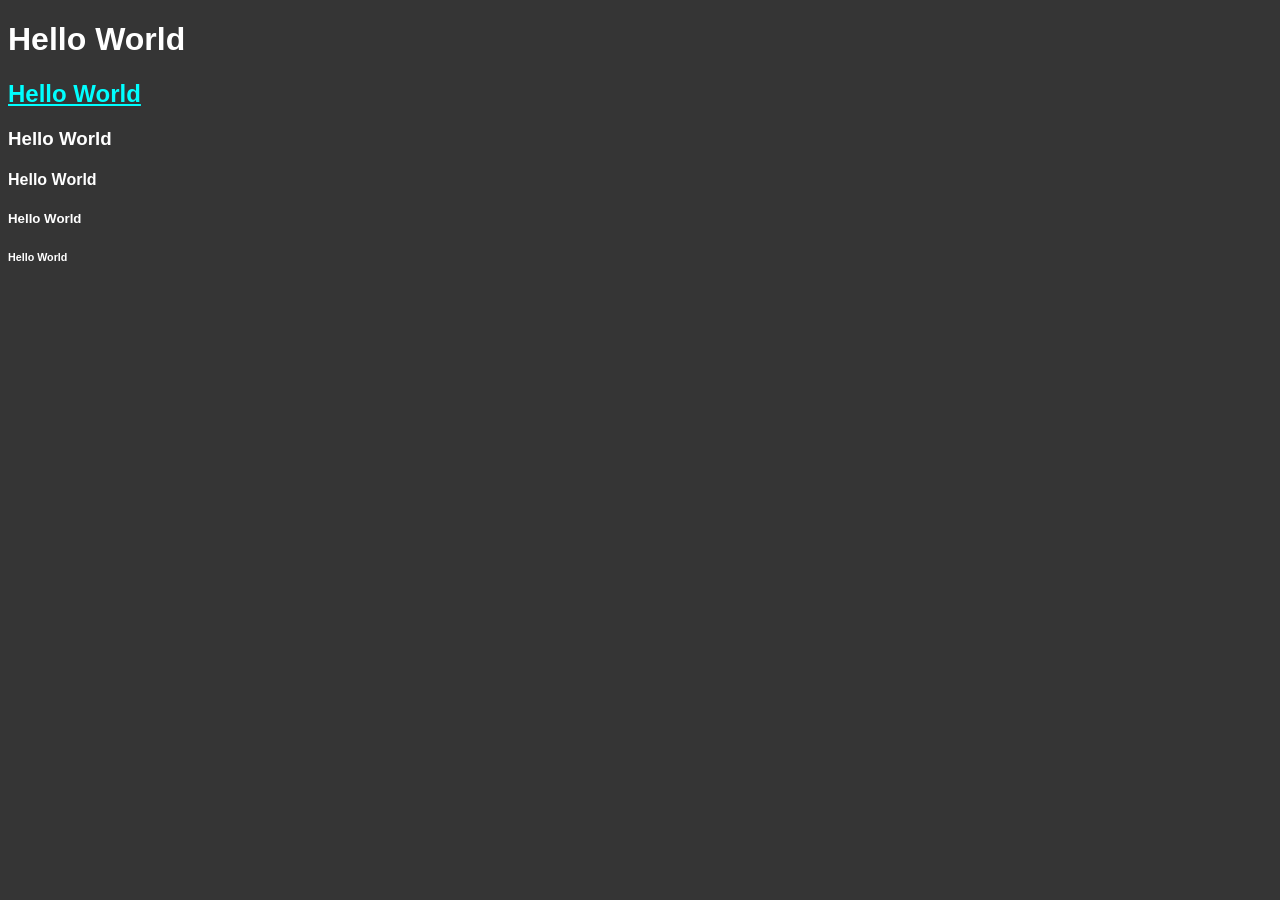
<file: Web-Design/class_website/index.html>
<!DOCTYPE html>
<html lang="en">
<!-- head is for metadata -->

<head>
    <title>Hello World</title>
    <link rel="icon" href="images/tick.webp">
    <link rel="stylesheet" href="styles.css"
</head>
<!-- body is for content -->

<body>
    <h1>Hello World</h1>
    <h2>Hello World</h2>
    <h3>Hello World</h3>
    <h4>Hello World</h4>
    <h5>Hello World</h5>
    <h6>Hello World</h6>

</body>
<!-- end of the document -->

</html>
</file>
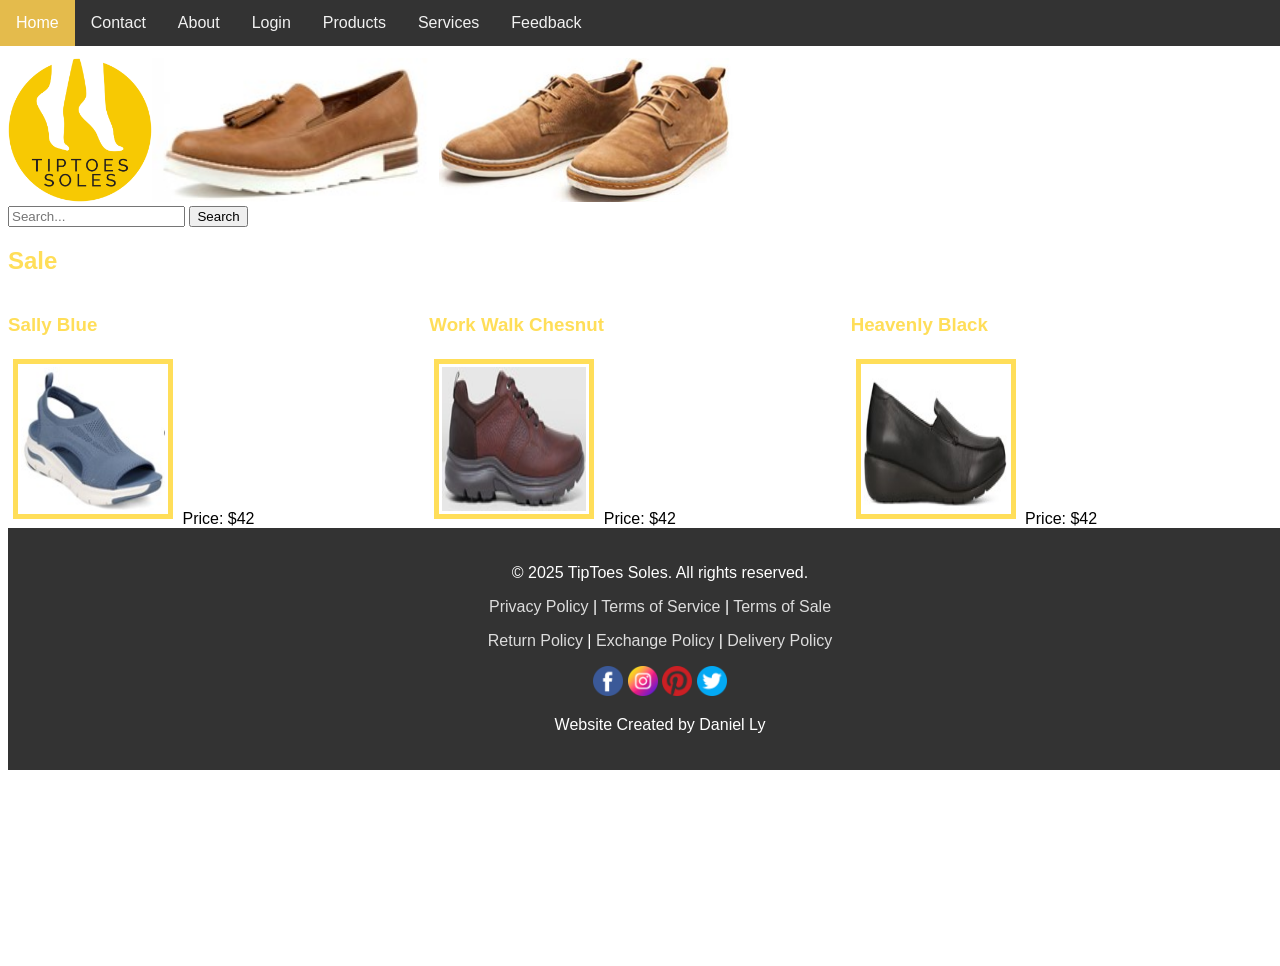
<file: Web-Design/assessments/project/Part3/www/index.html>
<!DOCTYPE html>
<html lang="en">
<!-- head is for metadata -->
<head>
    <title>TipToes Soles</title>
    <link rel="icon" href="images/logos/tts_logo.png">
    <link rel="stylesheet" href="styles.css">
</head>
<!-- body is for content -->
<body>
    <!-- tiptoe soles logo -->
    <div class="row">
        <a href="index.html">
            <img src="images/logos/tts_logo.png" alt="tiptoe soles logo" width="144" height="144">
        </a>
        <img src="images/products/sally_tan.jpg" alt="tiptoe soles shoe" height="144">
        <img src="images/products/gary_tan.jpg" alt="tiptoe soles shoe" height="144">
    </div>

    <!-- MENU BAR -->
    <nav class="navbar">
        <input type="checkbox" id="nav-toggle" class="nav-toggle">
        <label for="nav-toggle" class="nav-toggle-label">
            <img src="images/icons/hamburger.png" alt="tiptoe soles logo" width="22" height="22">
            Menu
        </label>
        <div class="nav-links">
            <a href="index.html" class="active">Home</a>
            <a href="contact.html">Contact</a>
            <a href="about.html">About</a>
            <a href="error.html">Login</a>
            <a href="error.html">Products</a>
            <a href="error.html">Services</a>
            <a href="error.html">Feedback</a>
        </div>
    </nav>

    <!-- SEARCH BAR -->
    <form action="/search" method="GET">
        <input type="text" name="query" placeholder="Search...">
        <button type="submit">Search</button>
    </form>


    <h2>Sale</h2>
    <div class="row">
        <div class="column">
            <h3>Sally Blue</h3>
            <a href="error.html">
                <img src="images/products/clancy_blue.jpg" class="bordered-image" alt="tiptoe soles logo" width="144" height="144">
            </a>
            Price: $42
        </div>
        <div class="column">
            <h3>Work Walk Chesnut</h3>
            <a href="error.html">
                <img src="images/products/work_walk_chesnut.jpg" class="bordered-image"  alt="tiptoe soles logo" width="144" height="144">
            </a>
            Price: $42
        </div>
        <div class="column">
            <h3>Heavenly Black</h3>
            <a href="error.html">
                <img src="images/products/heavenly_black.jpg" class="bordered-image"  alt="tiptoe soles logo" width="144" height="144">
            </a>
            Price: $42
        </div>
    </div>

    <footer class="footer">
        <p>&copy; 2025 TipToes Soles. All rights reserved.</p>
        <p><a href="error.html">Privacy Policy</a> | <a href="error.html">Terms of Service</a> | <a href="error.html">Terms of Sale</a></p>
        <p><a href="error.html">Return Policy</a> | <a href="error.html">Exchange Policy</a> | <a href="error.html">Delivery Policy</a></p>
        <div class="social-footer">
              <a href="https://www.facebook.com/"><img src="images/icons/facebook.png" alt="Facebook" width="30" height="30"></a>
              <a href="https://www.instagram.com/?hl=en"><img src="images/icons/instagram.png" alt="Instagram" width="30" height="30"></a>
              <a href="https://www.pinterest.com/"><img src="images/icons/pinterest.png" alt="Pinterest" width="30" height="30"></a>
              <a href="https://twitter.com/?lang=en"><img src="images/icons/twitter.png" alt="Twitter" width="30" height="30"></a>
        </div>
        <p> Website Created by Daniel Ly </p>
    </footer>

</body>
<!-- end of the document -->
</html>
</file>
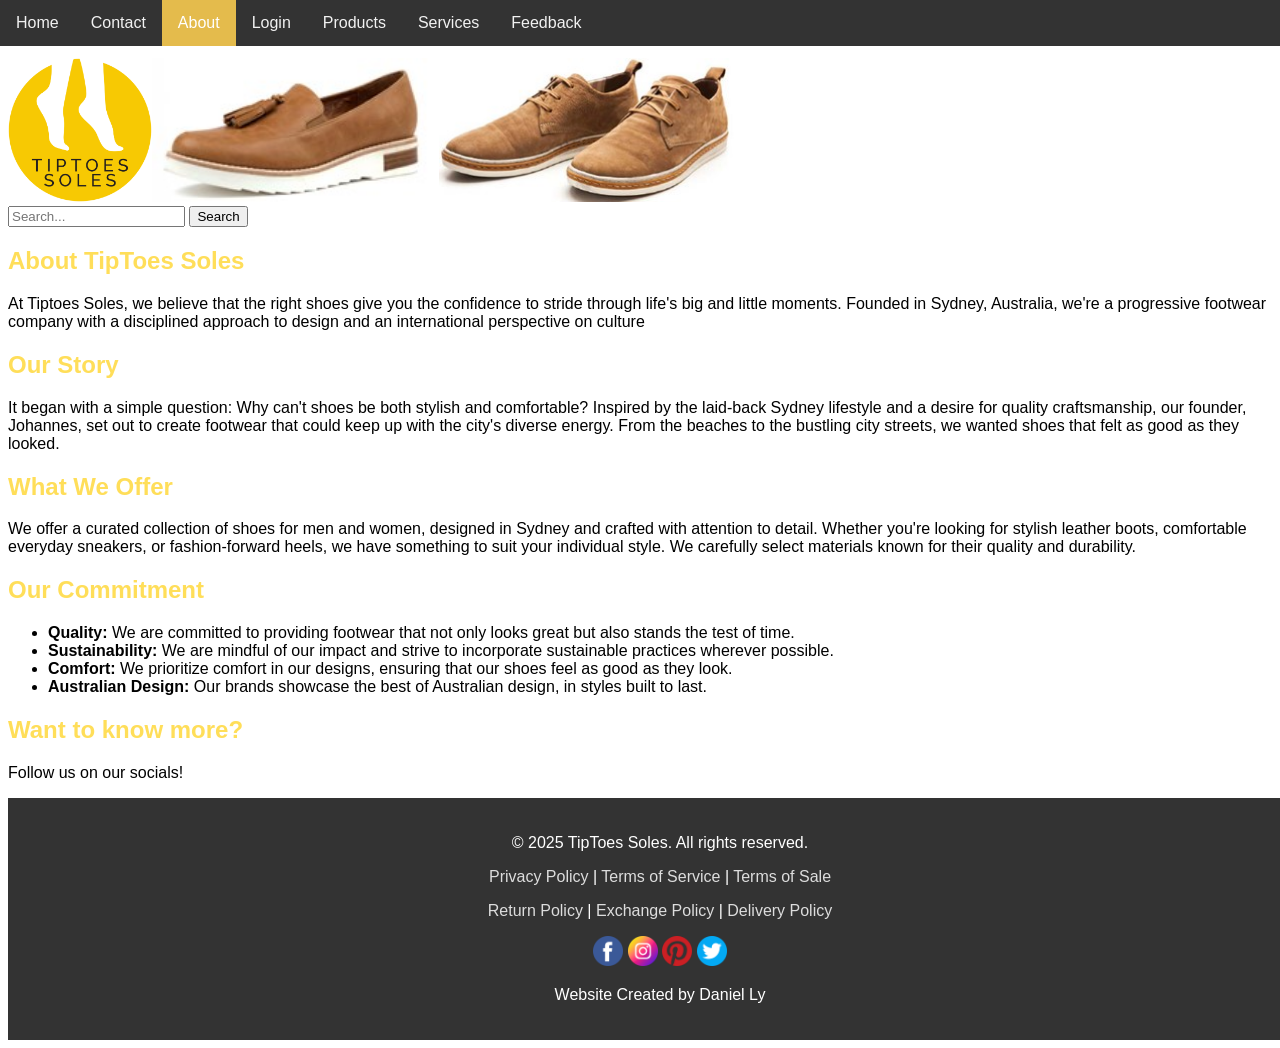
<file: Web-Design/assessments/project/Part3/www/about.html>
<!DOCTYPE html>
<html lang="en">
<head>
    <meta charset="UTF-8">
    <title>about us</title>
    <link rel="icon" href="images/logos/tts_logo.png">
    <link rel="stylesheet" href="styles.css">
</head>
<body>
    <!-- tiptoe soles logo -->
    <div class="row">
        <a href="index.html">
            <img src="images/logos/tts_logo.png" alt="tiptoe soles logo" width="144" height="144">
        </a>
        <img src="images/products/sally_tan.jpg" alt="tiptoe soles shoe" height="144">
        <img src="images/products/gary_tan.jpg" alt="tiptoe soles shoe" height="144">
    </div>

    <!-- MENU BAR -->
    <nav class="navbar">
        <input type="checkbox" id="nav-toggle" class="nav-toggle">
        <label for="nav-toggle" class="nav-toggle-label">Menu</label>
        <div class="nav-links">
            <a href="index.html">Home</a>
            <a href="contact.html">Contact</a>
            <a href="about.html" class="active">About</a>
            <a href="error.html">Login</a>
            <a href="error.html">Products</a>
            <a href="error.html">Services</a>
            <a href="error.html">Feedback</a>
        </div>
    </nav>

    <!-- SEARCH BAR -->
    <form action="/search" method="GET">
        <input type="text" name="query" placeholder="Search...">
        <button type="submit">Search</button>
    </form>

    <div>
        <h2>About TipToes Soles</h2>
        <p> At Tiptoes Soles, we believe that the right shoes
            give you the confidence to stride through life's big and
            little moments. Founded in Sydney, Australia, we're a
            progressive footwear company with a disciplined approach
            to design and an international perspective on culture</p>
        <h2>Our Story</h2>
        <p> It began with a simple question: Why can't shoes be both
            stylish and comfortable? Inspired by the laid-back
            Sydney lifestyle and a desire for quality craftsmanship,
            our founder, Johannes, set out to create
            footwear that could keep up with the city's diverse
            energy. From the beaches to the bustling city streets,
            we wanted shoes that felt as good as they looked.</p>
        <h2>What We Offer</h2>
        <p> We offer a curated collection of shoes for men and women,
            designed in Sydney and crafted with attention to detail.
            Whether you're looking for stylish leather boots,
            comfortable everyday sneakers, or fashion-forward heels,
            we have something to suit your individual style.
            We carefully select materials known for their quality
            and durability.</p>
        <h2>Our Commitment</h2>
        <ul>
            <li><strong>Quality:</strong> We are committed to
                providing footwear that not only looks great but
                also stands the test of time.</li>
            <li><strong>Sustainability:</strong> We are mindful of our
                impact and strive to incorporate sustainable practices
                wherever possible.</li>
            <li><strong>Comfort:</strong> We prioritize comfort in our designs,
                ensuring that our shoes feel as good as they look.</li>
            <li><strong>Australian Design:</strong> Our brands showcase the
                best of Australian design, in styles built to last.</li>
        </ul>
        <h2>Want to know more?</h2>
        <p> Follow us on our socials!</p>
    </div>

    <footer class="footer">
        <p>&copy; 2025 TipToes Soles. All rights reserved.</p>
        <p><a href="error.html">Privacy Policy</a> | <a href="error.html">Terms of Service</a> | <a href="error.html">Terms of Sale</a></p>
        <p><a href="error.html">Return Policy</a> | <a href="error.html">Exchange Policy</a> | <a href="error.html">Delivery Policy</a></p>
        <div class="social-footer">
              <a href="https://www.facebook.com/"><img src="images/icons/facebook.png" alt="Facebook" width="30" height="30"></a>
              <a href="https://www.instagram.com/?hl=en"><img src="images/icons/instagram.png" alt="Instagram" width="30" height="30"></a>
              <a href="https://www.pinterest.com/"><img src="images/icons/pinterest.png" alt="Pinterest" width="30" height="30"></a>
              <a href="https://twitter.com/?lang=en"><img src="images/icons/twitter.png" alt="Twitter" width="30" height="30"></a>
        </div>
        <p> Website Created by Daniel Ly </p>
    </footer>

</body>
</html>
</file>
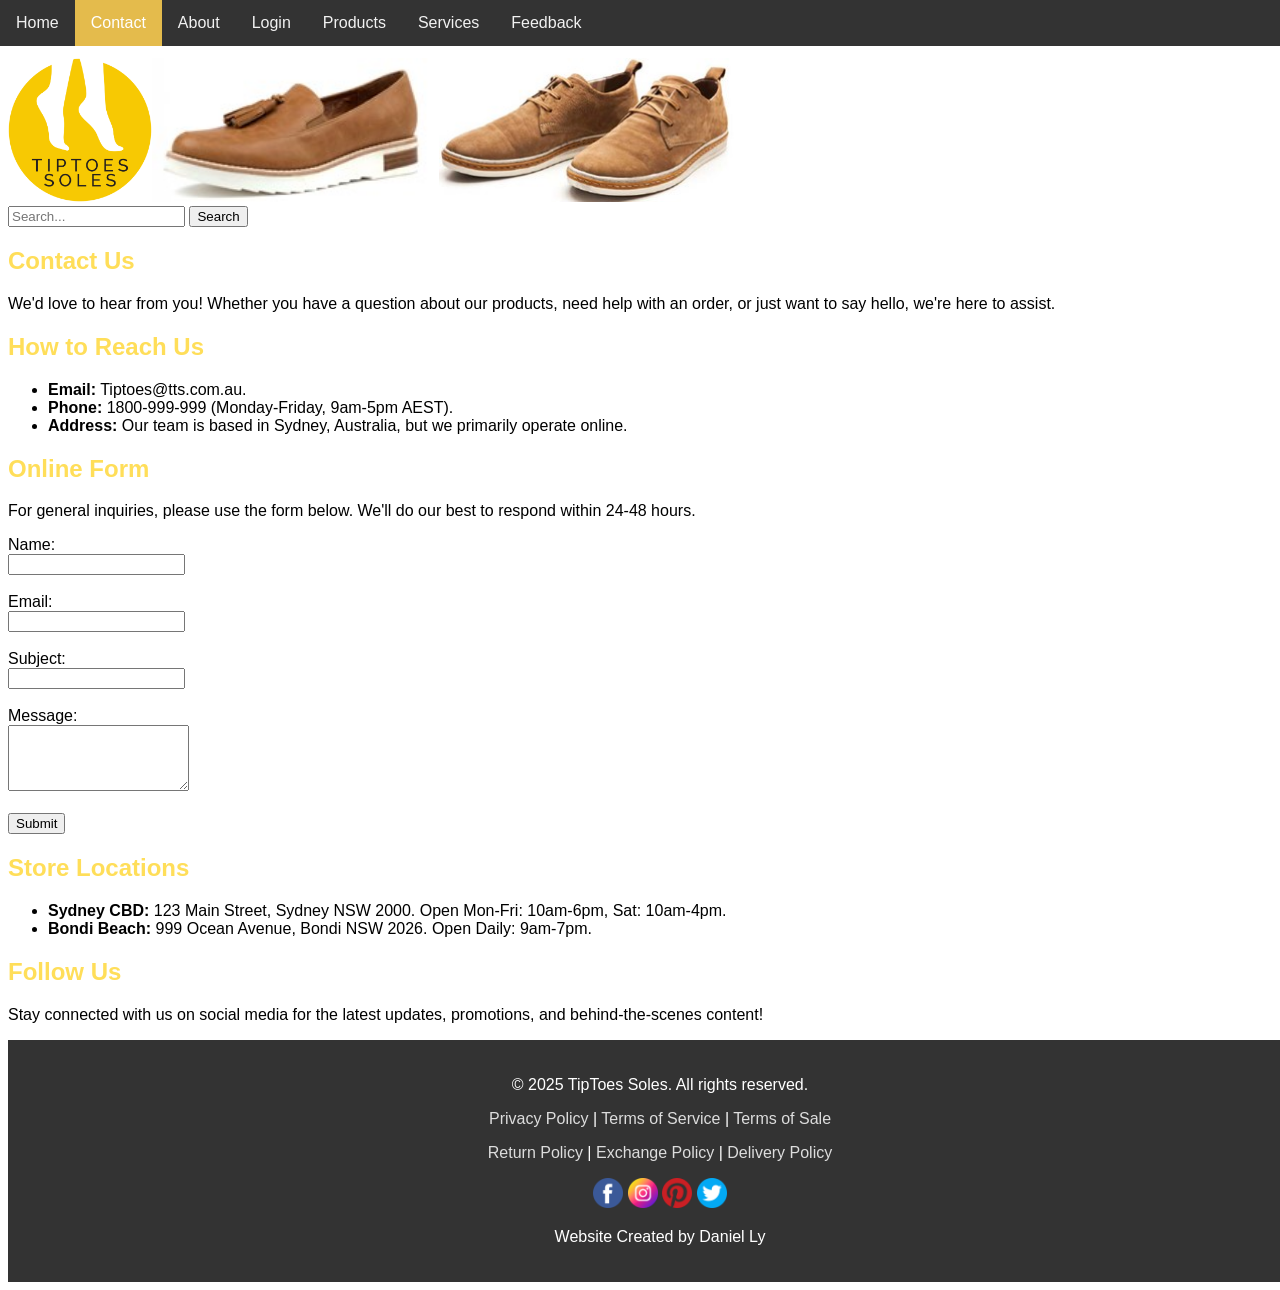
<file: Web-Design/assessments/project/Part3/www/contact.html>
<!DOCTYPE html>
<html lang="en">
<head>
    <meta charset="UTF-8">
    <title>contact us</title>
    <link rel="icon" href="images/logos/tts_logo.png">
    <link rel="stylesheet" href="styles.css">
</head>
<body>
    <!-- tiptoe soles logo -->
    <div class="row">
        <a href="index.html">
            <img src="images/logos/tts_logo.png" alt="tiptoe soles logo" width="144" height="144">
        </a>
        <img src="images/products/sally_tan.jpg" alt="tiptoe soles shoe" height="144">
        <img src="images/products/gary_tan.jpg" alt="tiptoe soles shoe" height="144">
    </div>

     <!-- MENU BAR -->
    <nav class="navbar">
        <input type="checkbox" id="nav-toggle" class="nav-toggle">
        <label for="nav-toggle" class="nav-toggle-label">Menu</label>
        <div class="nav-links">
            <a href="index.html">Home</a>
            <a href="contact.html" class="active">Contact</a>
            <a href="about.html">About</a>
            <a href="error.html">Login</a>
            <a href="error.html">Products</a>
            <a href="error.html">Services</a>
            <a href="error.html">Feedback</a>
        </div>
    </nav>

    <!-- SEARCH BAR -->
    <form action="/search" method="GET">
        <input type="text" name="query" placeholder="Search...">
        <button type="submit">Search</button>
    </form>

    <div>
        <h2>Contact Us</h2>
        <p> We'd love to hear from you! Whether you have a question
            about our products, need help with an order, or just
            want to say hello, we're here to assist.</p>
        <h2>How to Reach Us</h2>
        <ul>
            <li><strong>Email:</strong> Tiptoes@tts.com.au.</li>
            <li><strong>Phone:</strong> 1800-999-999
                (Monday-Friday, 9am-5pm AEST).</li>
            <li><strong>Address:</strong> Our team is based in Sydney,
                Australia, but we primarily operate online.</li>
        </ul>
        <h2>Online Form</h2>
        <p> For general inquiries, please use the form below.
            We'll do our best to respond within 24-48 hours.</p>

        <form action="[Form Submission URL - You'll need a backend to handle this]" method="post">
            <label for="name">Name:</label><br>
            <input type="text" id="name" name="name" required><br><br>

            <label for="email">Email:</label><br>
            <input type="email" id="email" name="email" required><br><br>

            <label for="subject">Subject:</label><br>
            <input type="text" id="subject" name="subject"><br><br>

            <label for="message">Message:</label><br>
            <textarea id="message" name="message" rows="4" required></textarea><br><br>

            <input type="submit" value="Submit">
        </form>

        <h2>Store Locations</h2>
        <ul>
            <li><strong>Sydney CBD:</strong> 123 Main Street, Sydney NSW 2000.
                Open Mon-Fri: 10am-6pm, Sat: 10am-4pm.</li>
            <li><strong>Bondi Beach:</strong> 999 Ocean Avenue, Bondi NSW 2026.
                Open Daily: 9am-7pm.</li>
        </ul>
        <h2>Follow Us</h2>
        <p> Stay connected with us on social media for the latest updates,
            promotions, and behind-the-scenes content!</p>
    </div>

    <footer class="footer">
        <p>&copy; 2025 TipToes Soles. All rights reserved.</p>
        <p><a href="error.html">Privacy Policy</a> | <a href="error.html">Terms of Service</a> | <a href="error.html">Terms of Sale</a></p>
        <p><a href="error.html">Return Policy</a> | <a href="error.html">Exchange Policy</a> | <a href="error.html">Delivery Policy</a></p>
        <div class="social-footer">
              <a href="https://www.facebook.com/"><img src="images/icons/facebook.png" alt="Facebook" width="30" height="30"></a>
              <a href="https://www.instagram.com/?hl=en"><img src="images/icons/instagram.png" alt="Instagram" width="30" height="30"></a>
              <a href="https://www.pinterest.com/"><img src="images/icons/pinterest.png" alt="Pinterest" width="30" height="30"></a>
              <a href="https://twitter.com/?lang=en"><img src="images/icons/twitter.png" alt="Twitter" width="30" height="30"></a>
        </div>
        <p> Website Created by Daniel Ly </p>
    </footer>

</body>
</html>
</file>
<file: Web-Design/class_website/styles.css>
body {
    background-color: #353535;
    color: white;
    font-family: Arial, Helvetica, sans-serif;
}

h2{
    color: aqua;
    text-decoration: underline;
}
</file>
<file: Web-Design/assessments/project/Part3/www/styles.css>
body {
    padding-top: 50px;
    background-color: white;
    color: black;
    font-family: Arial, Helvetica, sans-serif;
    min-height: 100vh;
}

h1,h2,h3,h4,h5,h6{
    color: #FFDE59;
    /*text-decoration: underline;*/
}

a:link {
  color: #6900ff;
  text-decoration: none;
}

a:visited {
  color: #a5c300;
}

a:hover {
  background-color: #cdfeaa;
  text-decoration: underline;
}

a:focus {
  background-color: #bae498;
  outline: 2px solid #6900ff;
}

a:active {
  background-color: #6900ff;
  color: #cdfeaa;
}

#nav .current {
  background-color: #666;
  color: white;
}

.row {
  display: flex;
}
.column {
  flex: 50%;
}


.footer a {
    color: #ddd;
    text-decoration: none;
}

.footer {
    background-color: #333;
    color: white;
    padding: 20px;
    text-align: center;
    position: relative;
    width: 100%;
    bottom: 0;
}

.bordered-image {
  border: 5px solid #FFDE59;
  padding: 3px;
  margin: 5px;
}

.navbar {
  position: fixed;
  top: 0;
  left: 0;
  width: 100%;
  background-color: #333;
  overflow: hidden;
}

.navbar a {
  float: left;
  color: #f2f2f2;
  text-align: center;
  padding: 14px 16px;
  text-decoration: none;
}

.navbar a:hover {
  background-color: #ddd;
  color: black;
}

.navbar a.active {
  background-color: #E4BB4C;
  color: white;
}

.nav-toggle {
  display: none;
}

.nav-toggle-label {
  display: none;
  color: white;
}

@media screen and (max-width: 700px) {
  .nav-toggle-label {
    display: block;
    cursor: pointer;
  }

  .nav-links {
    display: none;
  }

  .nav-toggle:checked ~ .nav-links {
    display: block;
  }
}
</file>
